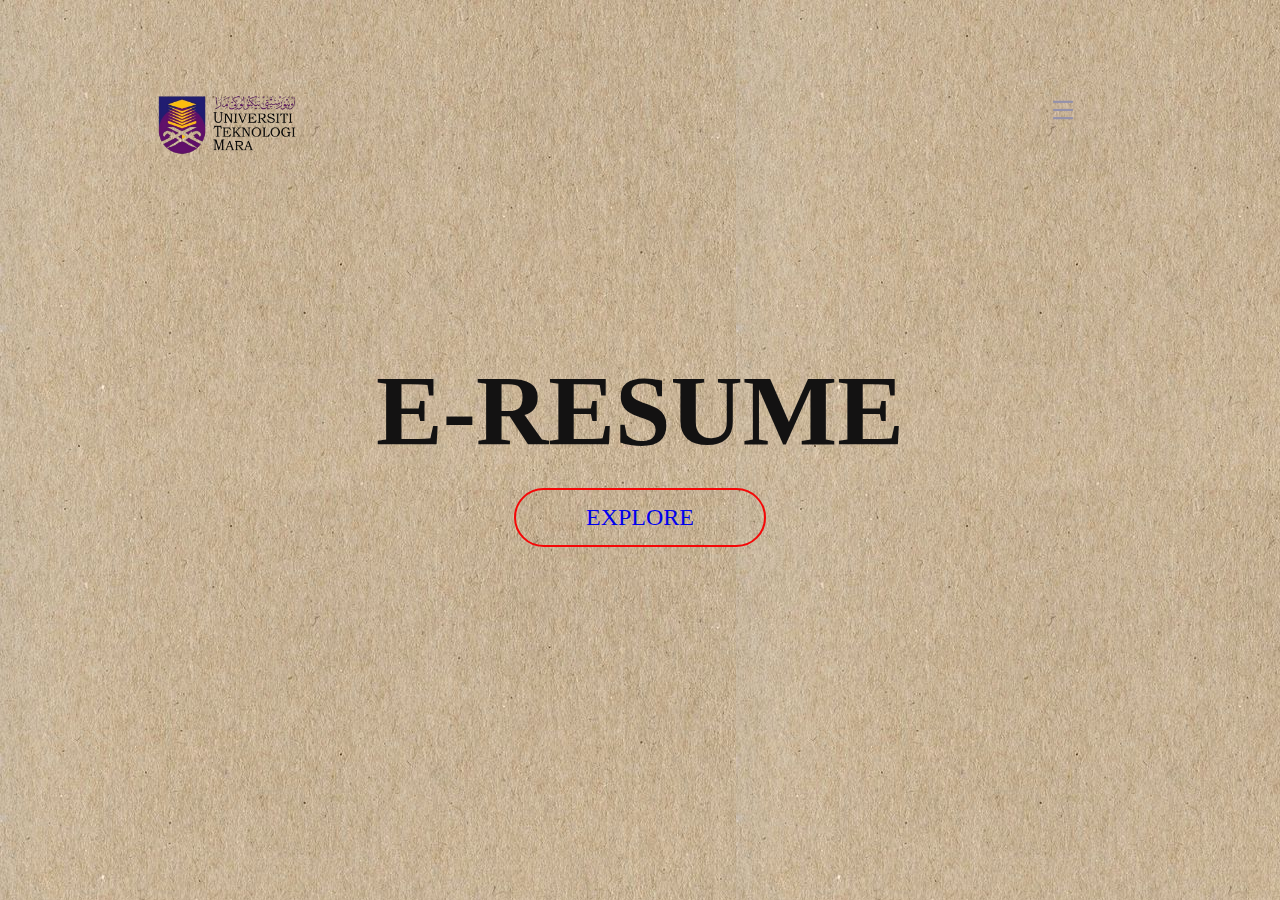
<file: index.html>
<!DOCTYPE html>
<html>
    <head>
        <meta charset="UTF-8">
        <meta http-equiv="X-UA-Compatible" content="width=device-width,initial scale=1.0">
        <title>E-RESUME</title>
        <link rel="stylesheet" href="style2.0.css">
    </head>
    <body>
            <div class="hero">
                               <nav>
                    <img src="logo uitm.png" alt="UiTM Logo" class="logo">
                    <img src="Hamburger_like_menu_flat_color_icon-removebg-preview.png" alt="Menu pic" class="menu">
                </nav>
                <div class="content">
                    <h1>E-RESUME</h1>
                    <a href="frame.html">EXPLORE</a>
                    
                    
                </div>
            </div>
        </div>
        

    </body>
</html>
</file>
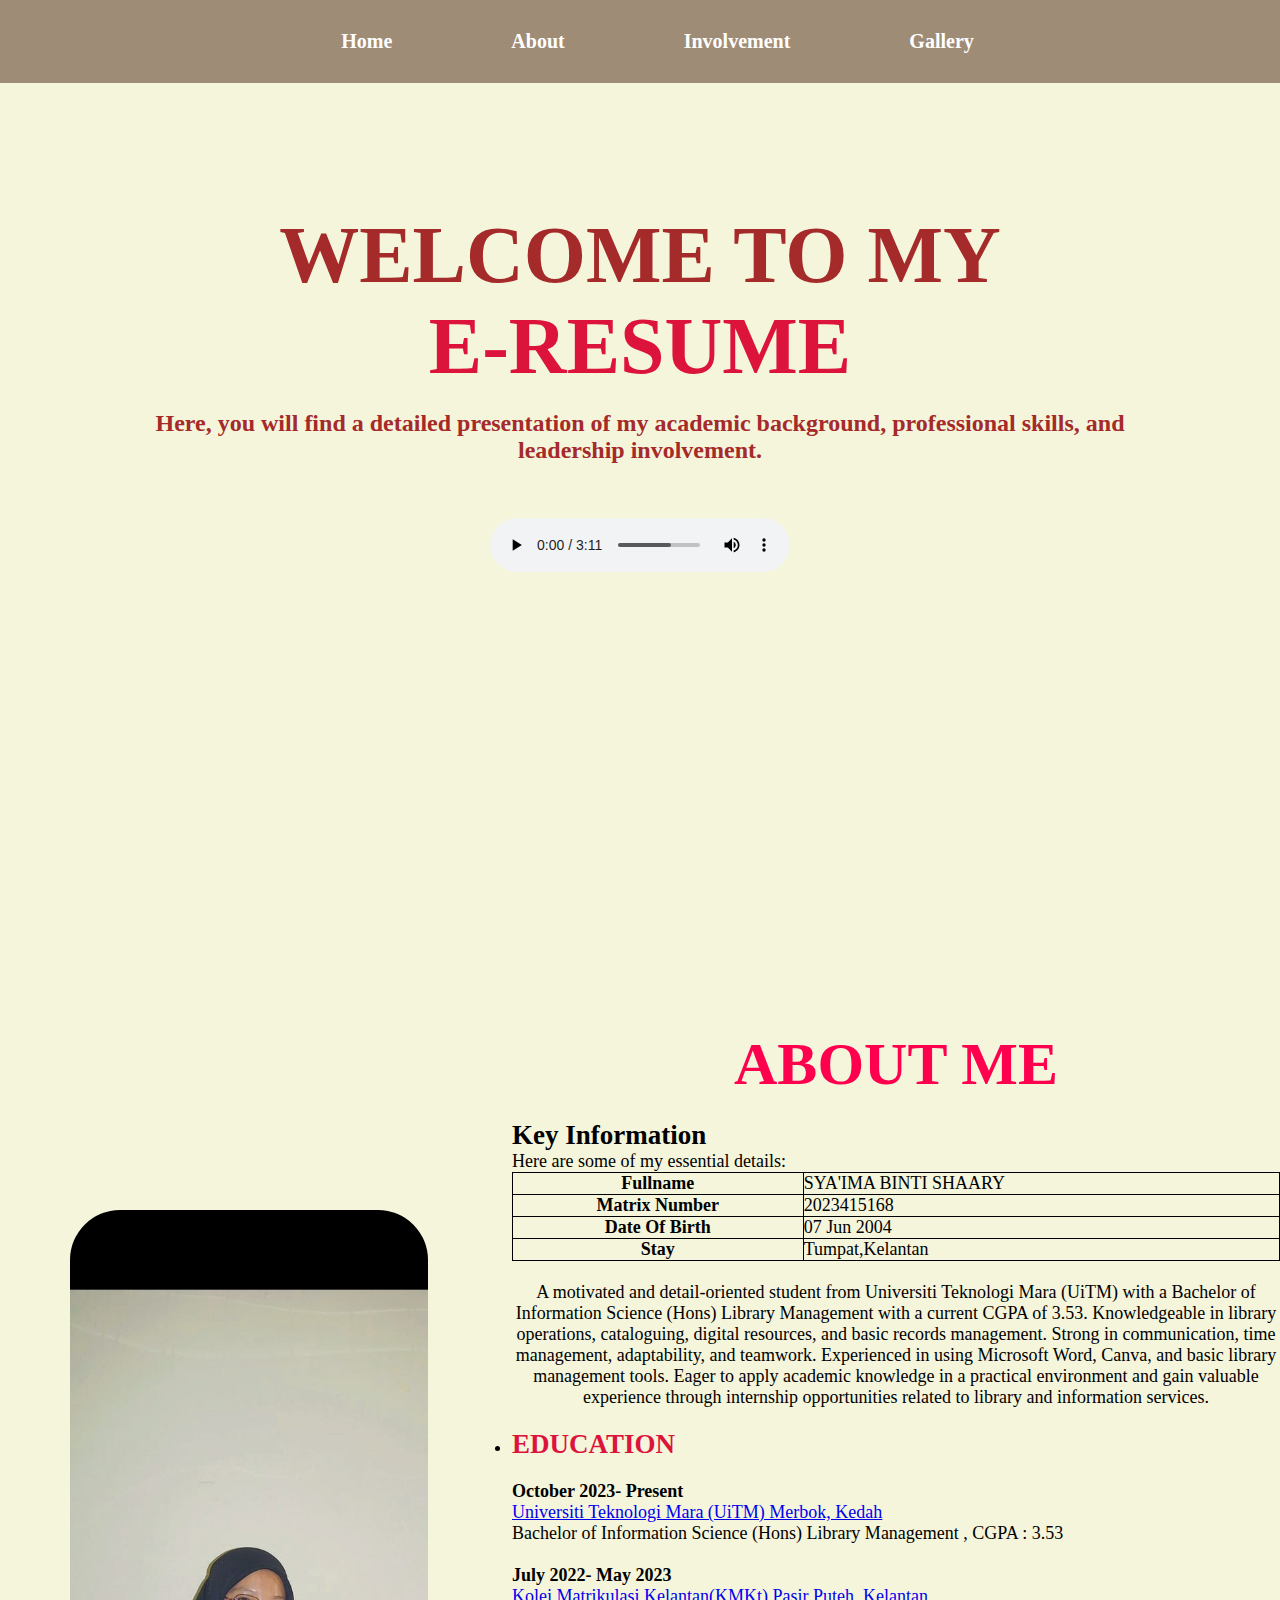
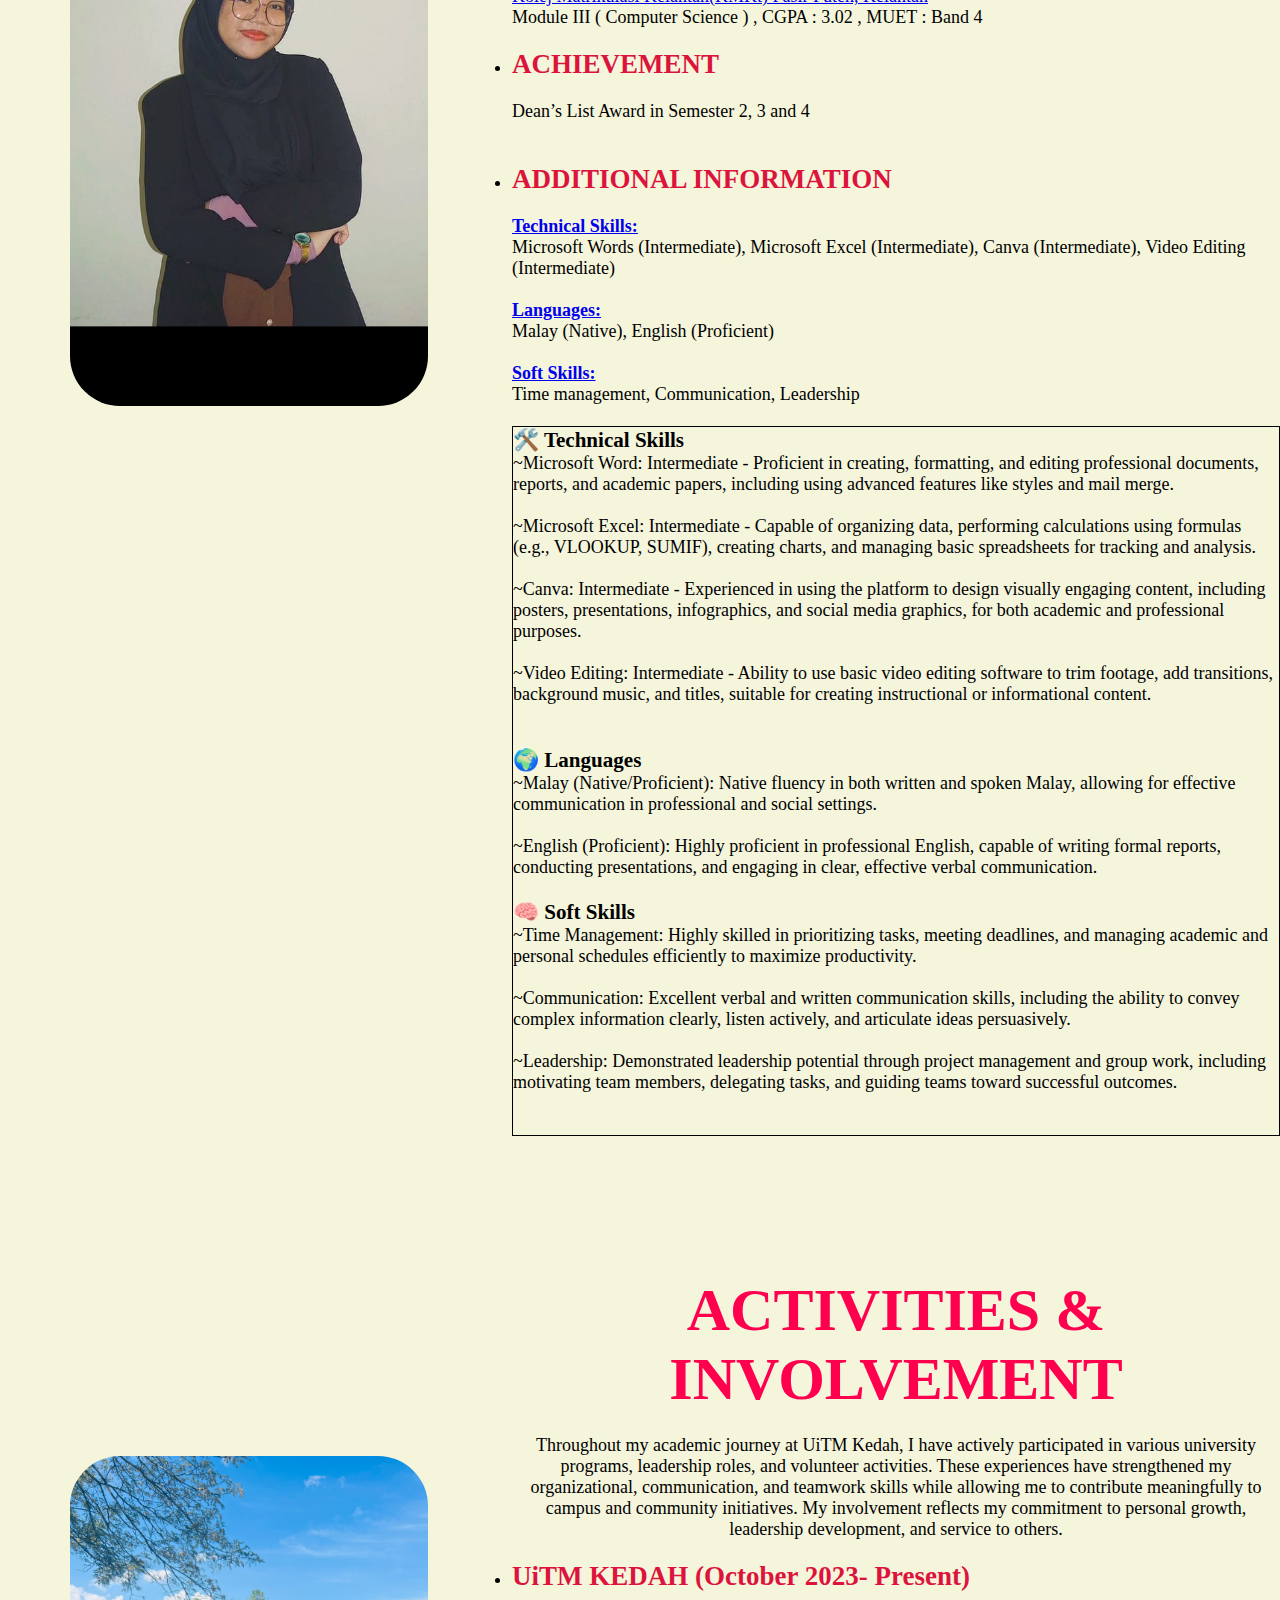
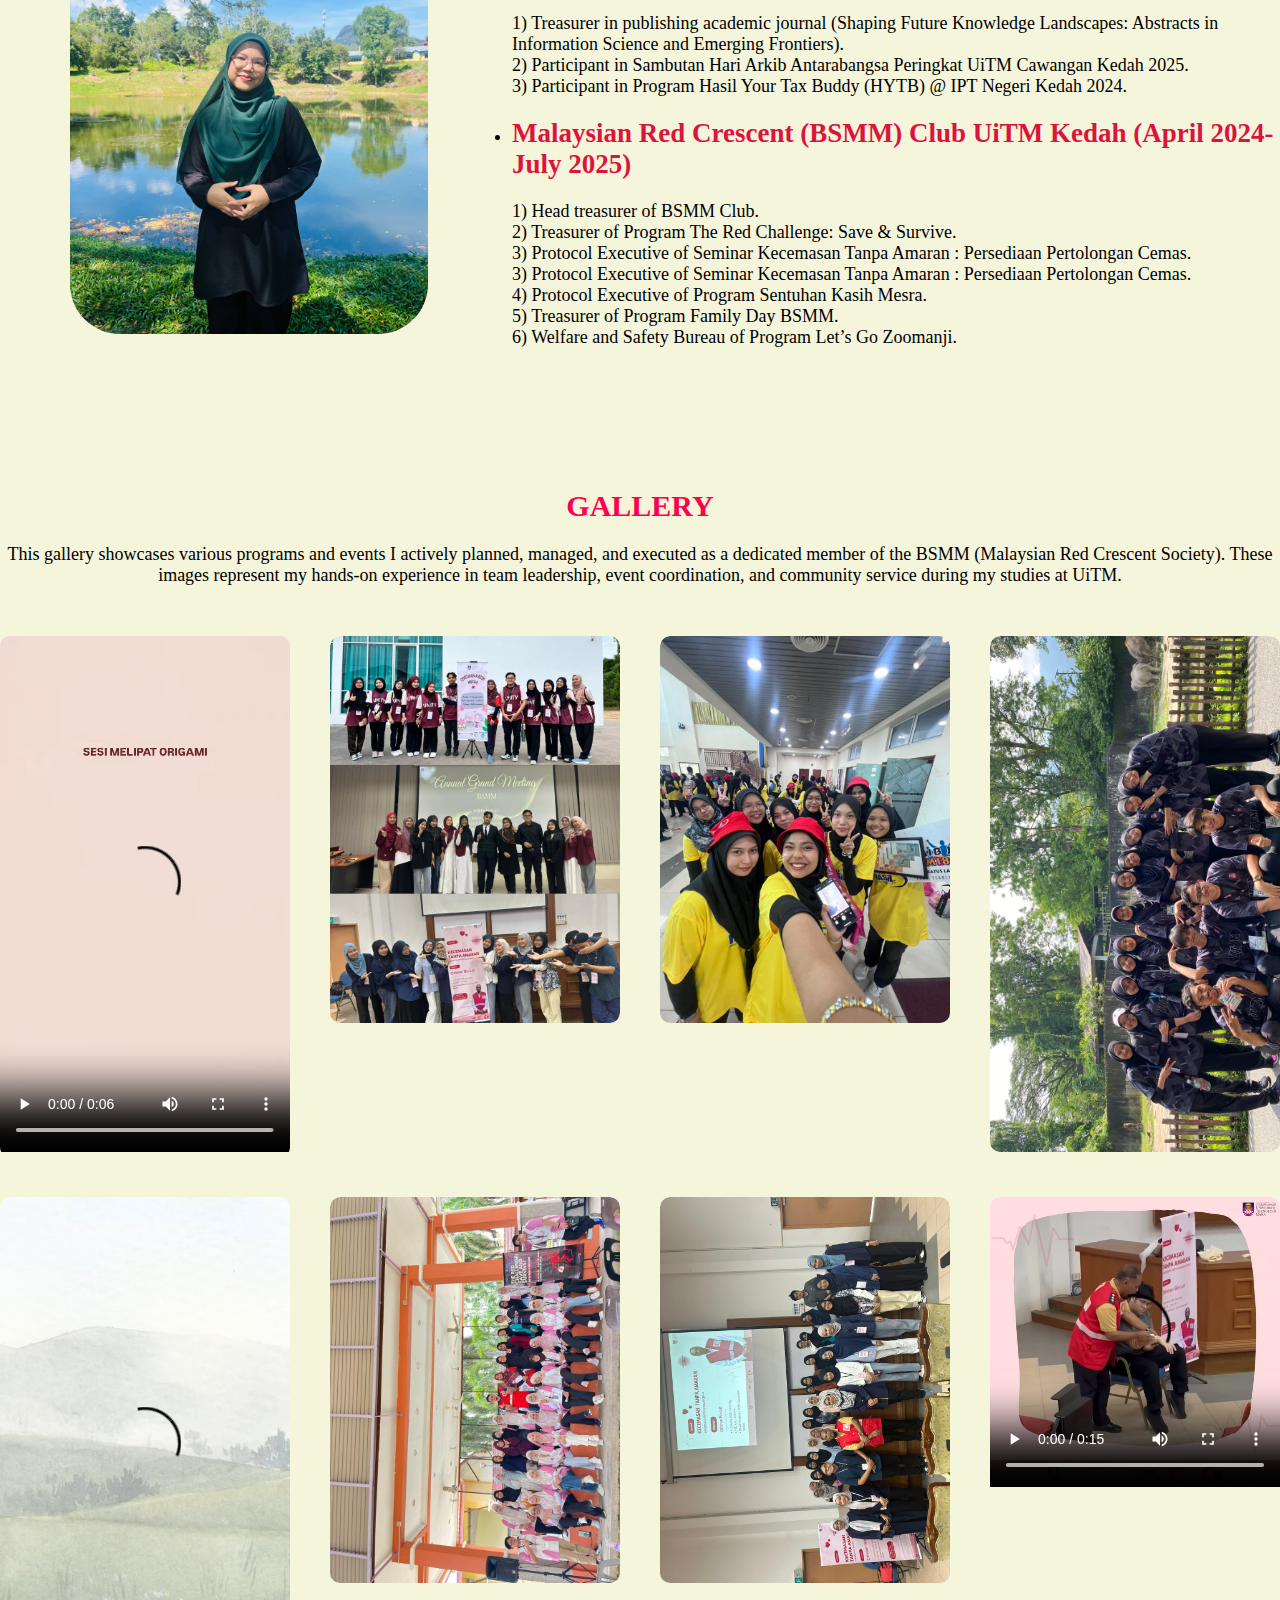
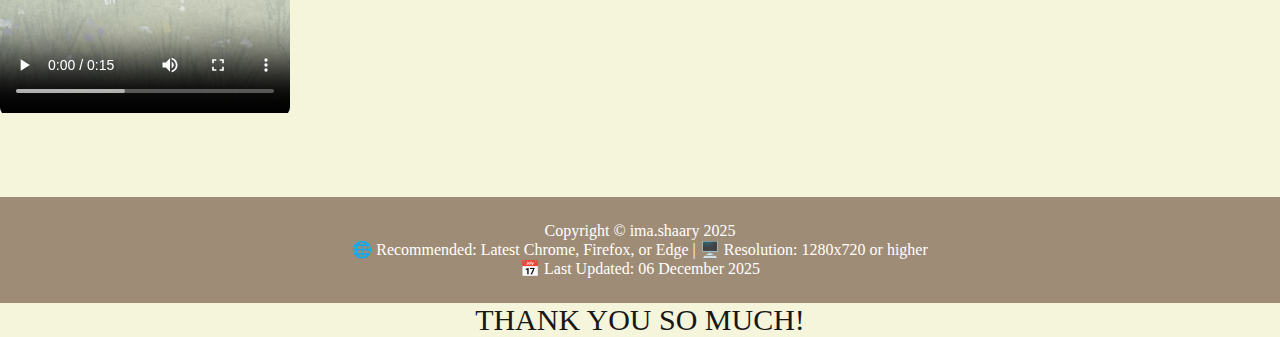
<file: content.html>
<!DOCTYPE html>
<html>
    <head>
        <meta charset="UTF-8">
        <meta http-equiv="X-UA-Compatible" content="width=device-width,initial scale=1.0">
        <title>SYA'IMA SHAARY</title>
        <link rel="stylesheet" href="style.css">
    </head>
    <body>
    
        <div id="header">
            <div class="hero">
                <nav class="navbar">
                     <ul>
                        <li><a href="#header">Home</a></li>
                        <li><a href="#about">About</a></li>
                        <li><a href="#summary">Involvement</a></li>
                        <li><a href="#gallery">Gallery</a></li>
                      </ul>
                   
                    </nav>

                <div class="row">
                    <div class="col">
                        <h1><center>WELCOME TO MY <br><span>E-RESUME</span></center></h1><br>
<h2><center>Here, you will find a detailed presentation of my academic background, professional skills, and leadership involvement.</center></h2>
                       
                    </div>
                 </div>
               
                    <br /><br /><br />
<center>
                      <audio controls>
                      <source src="SpotifyMate.com - L'amore dice ciao (From _La matriarca - The Libertine_) - Main Titles - Armando Trovajoli.mp3" type="audio/mp4">
                      </audio>
                </center>

            </div>
        </div>
      
         <!--------------about-------------->
        <div id="about">
            <div class="container">
                <div class="row">
                    <div class="about-col-1">
                       <center><img src="imaa.jpg" alt="formal picture"></center>
                    </div>
                    <div class="about-col-2">
                        <h1 class="sub-tittle">ABOUT ME</h1><br>
<style>
table, th, td {
  border: 1px solid black;
  border-collapse: collapse;
}
</style>
<h2>Key Information</h2>

<p>Here are some of my essential details:</p>

<table style="width:100%">
  <tr>
    <th>Fullname</th>
    <td>SYA'IMA BINTI SHAARY</td>
     </tr>
  <tr>
    <th>Matrix Number</th>
    <td>2023415168</td>
     </tr>
  <tr>
    <th>Date Of Birth</th>  
    <td>07 Jun 2004</td>
      </tr>
 <tr>
    <th>Stay</th>  
    <td>Tumpat,Kelantan</td>
      </tr>

</table> <br>
                        <p><center>A motivated and detail-oriented student from Universiti Teknologi Mara (UiTM) with a Bachelor of Information Science (Hons) Library Management with a current CGPA of 3.53. Knowledgeable in library operations, cataloguing, digital resources, and basic records management. Strong in communication, time management, adaptability, and teamwork. Experienced in using Microsoft Word, Canva, and basic library management tools. Eager to apply academic knowledge in a
practical environment and gain valuable experience through internship opportunities related to library and information services.
                        </center></p>
                        <br>
                                  <ul>
                                <li><span><h2>EDUCATION</h2></span><br><b>October 2023- Present</b><br><a href="https://kedah.uitm.edu.my/" title="Let's Explore!" target="_blank">Universiti Teknologi Mara (UiTM) Merbok, Kedah</a><br>Bachelor of Information Science (Hons) Library Management , CGPA : 3.53 <br><br><b>July 2022- May 2023</b><br><a href="https://www.kmkt.matrik.edu.my/" title="Let's Explore!" target="_blank">Kolej Matrikulasi Kelantan(KMKt) Pasir Puteh, Kelantan</a><br>Module III ( Computer Science ) , CGPA : 3.02 , MUET : Band 4</li><br>
 
                                <li><span><h2>ACHIEVEMENT</h2></span><br>Dean’s List Award in Semester 2, 3 and 4</li><br><br>

 <li><span><h2>ADDITIONAL INFORMATION</h2></span><br><b><a href="#technical">Technical Skills:</a></b><br>Microsoft Words (Intermediate), Microsoft Excel (Intermediate), Canva
(Intermediate), Video Editing (Intermediate) <br><br><b><a href="#languange">Languages:</a></b><br>Malay (Native), English (Proficient)<br><br><b><a href="#soft">Soft Skills:</a></b><br>Time management, Communication, Leadership
                               </li>
        
                            </ul>
                            <p>

<br>
<table width="100%">
<tr>
<td>

<h3 id="technical">🛠️ Technical Skills</h3>
<p>~Microsoft Word: Intermediate - Proficient in creating, formatting, and editing professional documents, reports, and academic papers, including using advanced features like styles and mail merge.<br><br>

~Microsoft Excel: Intermediate - Capable of organizing data, performing calculations using formulas (e.g., VLOOKUP, SUMIF), creating charts, and managing basic spreadsheets for tracking and analysis.<br><br>

~Canva: Intermediate - Experienced in using the platform to design visually engaging content, including posters, presentations, infographics, and social media graphics, for both academic and professional purposes.<br><br>

~Video Editing: Intermediate - Ability to use basic video editing software to trim footage, add transitions, background music, and titles, suitable for creating instructional or informational content.</p><br><br>

<h3 id="languange">🌍 Languages</h3>
<p>~Malay (Native/Proficient): Native fluency in both written and spoken Malay, allowing for effective communication in professional and social settings.<br><br>

~English (Proficient): Highly proficient in professional English, capable of writing formal reports, conducting presentations, and engaging in clear, effective verbal communication.<br><br></p>

<h3 id="soft">🧠 Soft Skills</h3>
<p>~Time Management: Highly skilled in prioritizing tasks, meeting deadlines, and managing academic and personal schedules efficiently to maximize productivity.<br><br>

~Communication: Excellent verbal and written communication skills, including the ability to convey complex information clearly, listen actively, and articulate ideas persuasively.<br><br>

~Leadership: Demonstrated leadership potential through project management and group work, including motivating team members, delegating tasks, and guiding teams toward successful outcomes.</p><br><br>



</td>
</tr>
</table>


</p>
                   </div>
                </div>
            </div>
        </div>


<!--------------involvement-------------->
        <div id="summary">
              <div class="container">
                <div class="row">
                    <div class="about-col-1">
                       <center><img src="me.jpg" alt="formal picture"></center>
                    </div>
                    <div class="about-col-2">
                        <h1 class="sub-tittle">ACTIVITIES & INVOLVEMENT</h1><br>

                        <p><center>Throughout my academic journey at UiTM Kedah, I have actively participated in various university programs, leadership roles, and volunteer activities. These experiences have strengthened my organizational, communication, and teamwork skills while allowing me to contribute meaningfully to campus and community initiatives. My involvement reflects my commitment to personal growth, leadership development, and service to others.

                        </center></p>
                        <br>
                                  <ul>
                                <li><span><h2>UiTM KEDAH (October 2023- Present)</h2></span><br>1) Treasurer in publishing academic journal (Shaping Future Knowledge Landscapes: Abstracts in Information Science and Emerging Frontiers).<br>2) Participant in Sambutan Hari Arkib Antarabangsa Peringkat UiTM Cawangan Kedah 2025.<br>3) Participant in Program Hasil Your Tax Buddy (HYTB) @ IPT Negeri Kedah 2024.</li><br>

 <li><span><h2>Malaysian Red Crescent (BSMM) Club UiTM Kedah (April 2024- July 2025)</h2></span><br>1) Head treasurer of BSMM Club.<br>2) Treasurer of Program The Red Challenge: Save & Survive.<br>3) Protocol Executive of Seminar Kecemasan Tanpa Amaran : Persediaan Pertolongan Cemas.<br>3) Protocol Executive of Seminar Kecemasan Tanpa Amaran : Persediaan Pertolongan Cemas.<br>4) Protocol Executive of Program Sentuhan Kasih Mesra.<br>5) Treasurer of Program Family Day BSMM.<br>6) Welfare and Safety Bureau of Program Let’s Go Zoomanji.</li><br>

                                       
                            </ul>

                                            </div>
                </div>
            </div>
        </div>







        <!--------------gallery-------------->
        <div id="gallery">
            <div class="container">
                <h1 class="sub-title">GALLERY</h1><br>

                        <p><center>This gallery showcases various programs and events I actively planned, managed, and executed as a dedicated member of the BSMM (Malaysian Red Crescent Society). These images represent my hands-on experience in team leadership, event coordination, and community service during my studies at UiTM.

                        </center></p>

            <div class="pic-list">
                  <div class="pic">
                    <video style="width: 100%;" src="SKM.mp4" controls/></video>
                </div>

                <div class="pic">
                    <img src="bsmm.jpg" alt="Members of BSMM Kedah">
                    <div class="layer">
                        <h3>BSMM</h3>
                        <p>A few programmed conducted by BSMM UiTM Kedah.
                        </p>
                    </div>
                </div>
                                <div class="pic">
                    <img src="hytb4.jpg" alt="HYTB Programme">
                    <div class="layer">
                        <h3>HYTB Programme</h3>
                        <p>A programme by LHDN NEGERI KEDAH                        </p>
                    </div>
                </div>
                <div class="pic">
                    <img src="zoo.jpg" alt="BSMM x JPK MASRIA">
                    <div class="layer">
                        <h3>BSMM x JPK MASRIA</h3>
                        <p>A collaboration programme with JPK                         </p>
                    </div>
                </div>
 <div class="pic">
                    <video style="width: 100%;" src="zoomanji.mp4" controls/></video>
                </div>

                               <div class="pic">
                    <img src="exploraceBSMM.jpg" alt="BSMM Programme">
                    <div class="layer">
                        <h3>BSMM</h3>
                        <p>The Red Challenge: Save & Survive Programme.
                        </p>
                    </div>
                </div>
                                <div class="pic">
                    <img src="seminar.jpg" alt="BSMM Seminar">
                    <div class="layer">
                        <h3>SEMINAR: KECEMASAN TANPA AMARAN</h3>
                        <p>By Encik Othman Bin Lat.
                        </p>
                    </div>
                </div>
                                                              <div class="pic">
                    <video style="width: 100%;" src="seminar.mp4" controls/></video>
                </div>
                           </div>
            </div>
        </div>
        <!--------------copyright & footer-------------->
                    <div class="copyright">
                <p>Copyright &copy; ima.shaary 2025</p>
 <p>
                🌐 Recommended: Latest Chrome, Firefox, or Edge |
                🖥️ Resolution: 1280x720 or higher
            </p>
            <p class="last-updated">
                📅 Last Updated: 06 December 2025
            </p>
                                   
            </div>
       

        
        

                <footer class="foot">
 <p>
                           THANK YOU SO MUCH!
          </footer>
    </body>
</html>
</file>
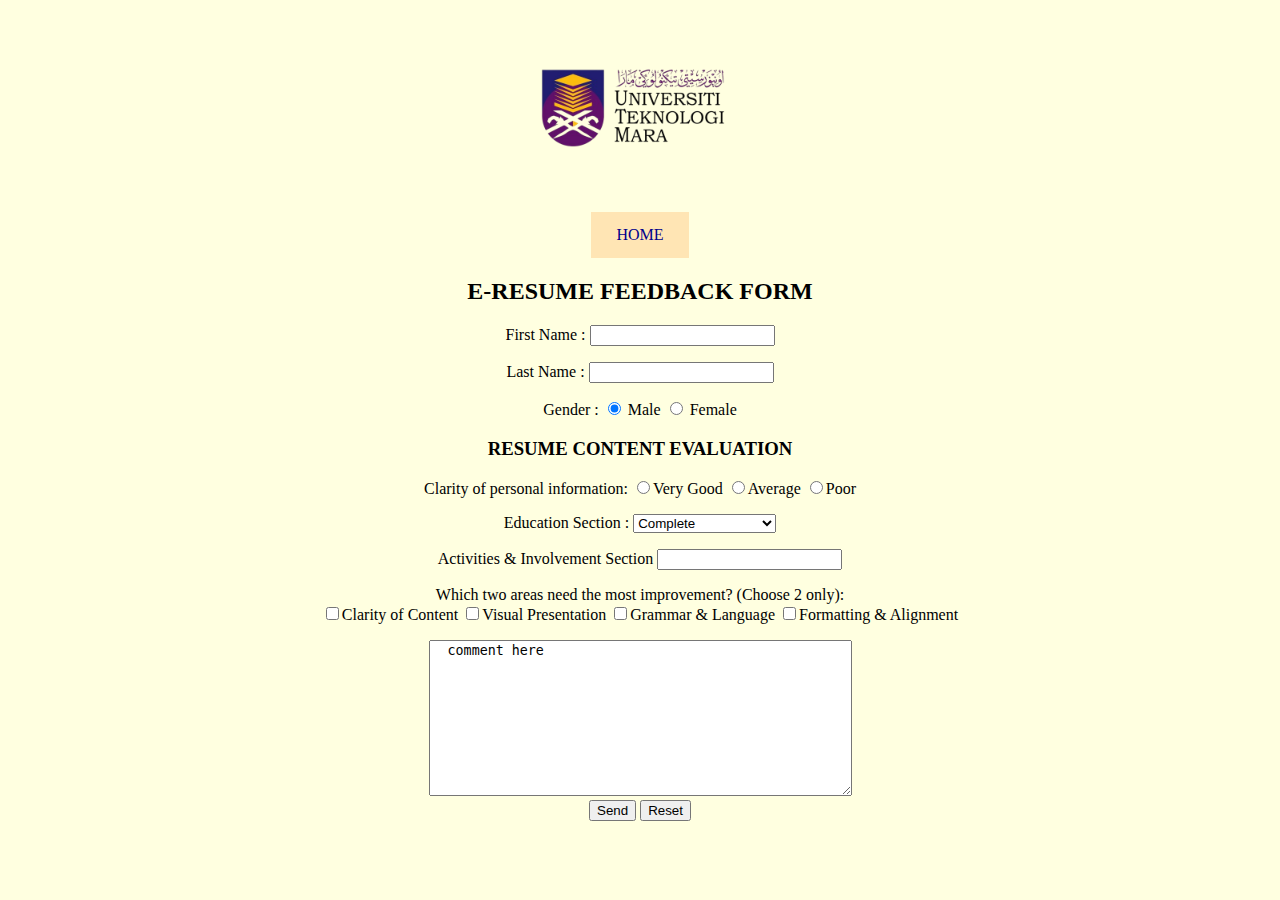
<file: form.html>
<!DOCTYPE html>
<html>
<head>
<title>FEEDBACK FORM</title>
</head>
<body>
<center>
<img src="logo uitm.png" alt="UiTM Logo" style="width:200px;height:200px;margin-right:15px;">
<style>
a:link, a:visited {
  background-color: #FFE5B4;
  color: darkblue;
  padding: 14px 25px;
  text-align: center;
  text-decoration: none;
  display: inline-block;
}

a:hover, a:active {
  background-color: #FFE5B4;
}
</style>
</head>
<body>
<center>
<a href="frame.html">HOME</a>

<a:link, a:visited {
  background-color: #FFE5B4;
  color: darkblue;
  padding: 14px 25px;
  text-align: center;
  text-decoration: none;
  display: inline-block;
}

a:hover, a:active {
  background-color: #FFE5B4;
}
</style>
</head>
<body>

<h2><b>E-RESUME FEEDBACK FORM</H2></b>

<body bgcolor= "LightYellow">
<form action ="MAIL TO:syaimashaary.ima@gmail.com" method="post" encypte="text/plain">
<p>
<form>
  First Name :
  <input type="text" name="first name" required>
  <p>
  Last Name :
  <input type="text" name="last name" required>
  <p>
  Gender :
  <input type="radio" name="gender" value="male" checked> Male
  <input type="radio" name="gender" value="female"> Female
  
<h3><b>RESUME CONTENT EVALUATION</b></h3>
 Clarity of personal information:
  <input type="radio" name="copi" value="Very Good">Very Good
  <input type="radio" name="copi" value="Average">Average
  <input type="radio" name="copi" value="Poor">Poor
 <p>
 Education Section : <select id= "es" name="es">
  <option value complete"> Complete</option>
  <option value good">Good</option>
  <option value needs improvement">Needs Improvement</option>
  </select>
<p>
 Activities & Involvement Section <input list="ais" name="ais">
 <datalist id="ais">
   <option value="Well Structured">
   <option value="Acceptable">
   <option value="Lacking">
   </datalist>
<p>
Which two areas need the most improvement? (Choose 2 only):
<br>
  <input type="checkbox" name="copi" value="Clarity of Content">Clarity of Content
  <input type="checkbox" name="copi" value="Visual Presentation">Visual Presentation
  <input type="checkbox" name="copi" value="Grammar & Language">Grammar & Language
  <input type="checkbox" name="copi" value="Formatting & Alignment">Formatting & Alignment

 <p>

  <textarea name"comment" rows="10" cols="50">
  comment here
  </textarea><br>

<input type="submit" value="Send">
<input type="reset" value="Reset">

</center>
</body>
</html>
</file>
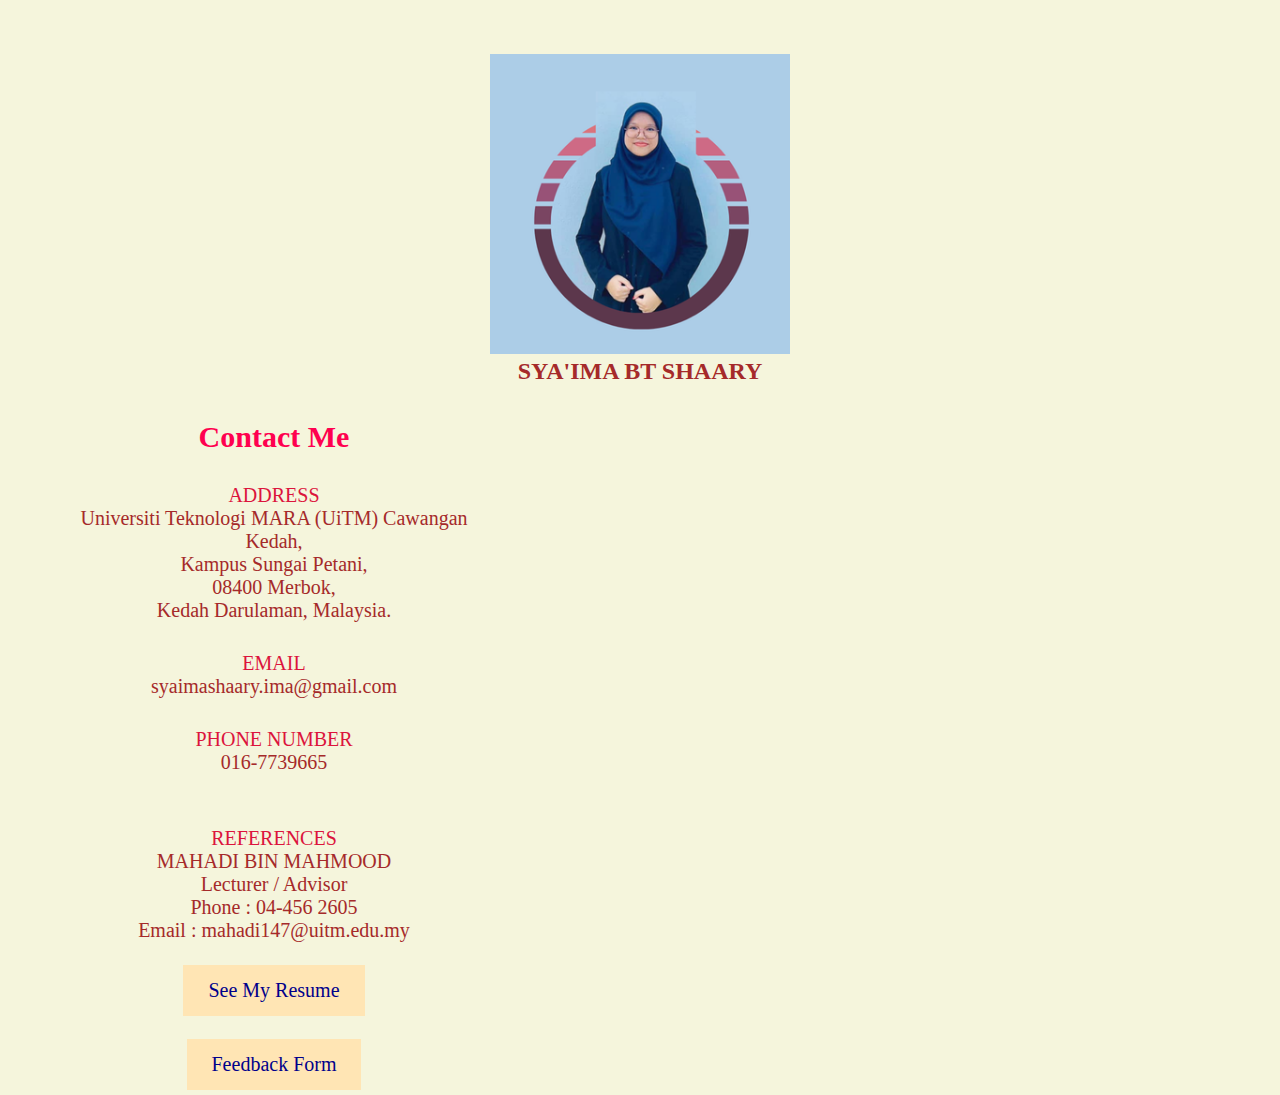
<file: menu.html>
<!DOCTYPE html>
<html>
    <head>
        <meta charset="UTF-8">
        <meta http-equiv="X-UA-Compatible" content="width=device-width,initial scale=1.0">
        <title>SYA'IMA SHAARY</title>
        <link rel="stylesheet" href="style.css">
    </head>
    <body>
<br>
<br>
<br>
<center><img src="formal pic e-resume.png" alt="formal picture" style="width:300px;height:180;"></center>
<center><h2>SYA'IMA BT SHAARY</h2><center>

<div id="contact">
            <div class="container">
                <div class="row">
                    <div class="contact-left">
                        <h1 class="sub-title">Contact Me</h1>
                        <p><span>ADDRESS</span><br>Universiti Teknologi MARA (UiTM) Cawangan Kedah,<br>
                            Kampus Sungai Petani,<br>08400 Merbok,<br>Kedah Darulaman, Malaysia.</p>
                        <p><span>EMAIL</span><br>syaimashaary.ima@gmail.com</p>
                        <p><span>PHONE NUMBER</span><br>016-7739665</p><br>
                        <p><span>REFERENCES</span><br>MAHADI BIN MAHMOOD<br>Lecturer / Advisor<br>Phone : 04-456 2605<br>Email : mahadi147@uitm.edu.my</p><br>

<style>
a:link, a:visited {
  background-color: #FFE5B4;
  color: darkblue;
  padding: 14px 25px;
  text-align: center;
  text-decoration: none;
  display: inline-block;
}

a:hover, a:active {
  background-color: #FFE5B4;
}
</style>
</head>
<body>
<center>
<a href="resume.html" target="_blank" >See My Resume</a>

<a:link, a:visited {
  background-color: #FFE5B4;
  color: darkblue;
  padding: 14px 25px;
  text-align: center;
  text-decoration: none;
  display: inline-block;
}

a:hover, a:active {
  background-color: #FFE5B4;
}
</style>
</head>
<body>
<br><br>
<a href="form.html"  target="_blank">Feedback Form</a>
</center>

                                            </div>
 </div>

 </div>

 </div>





</body>
</html>
</file>
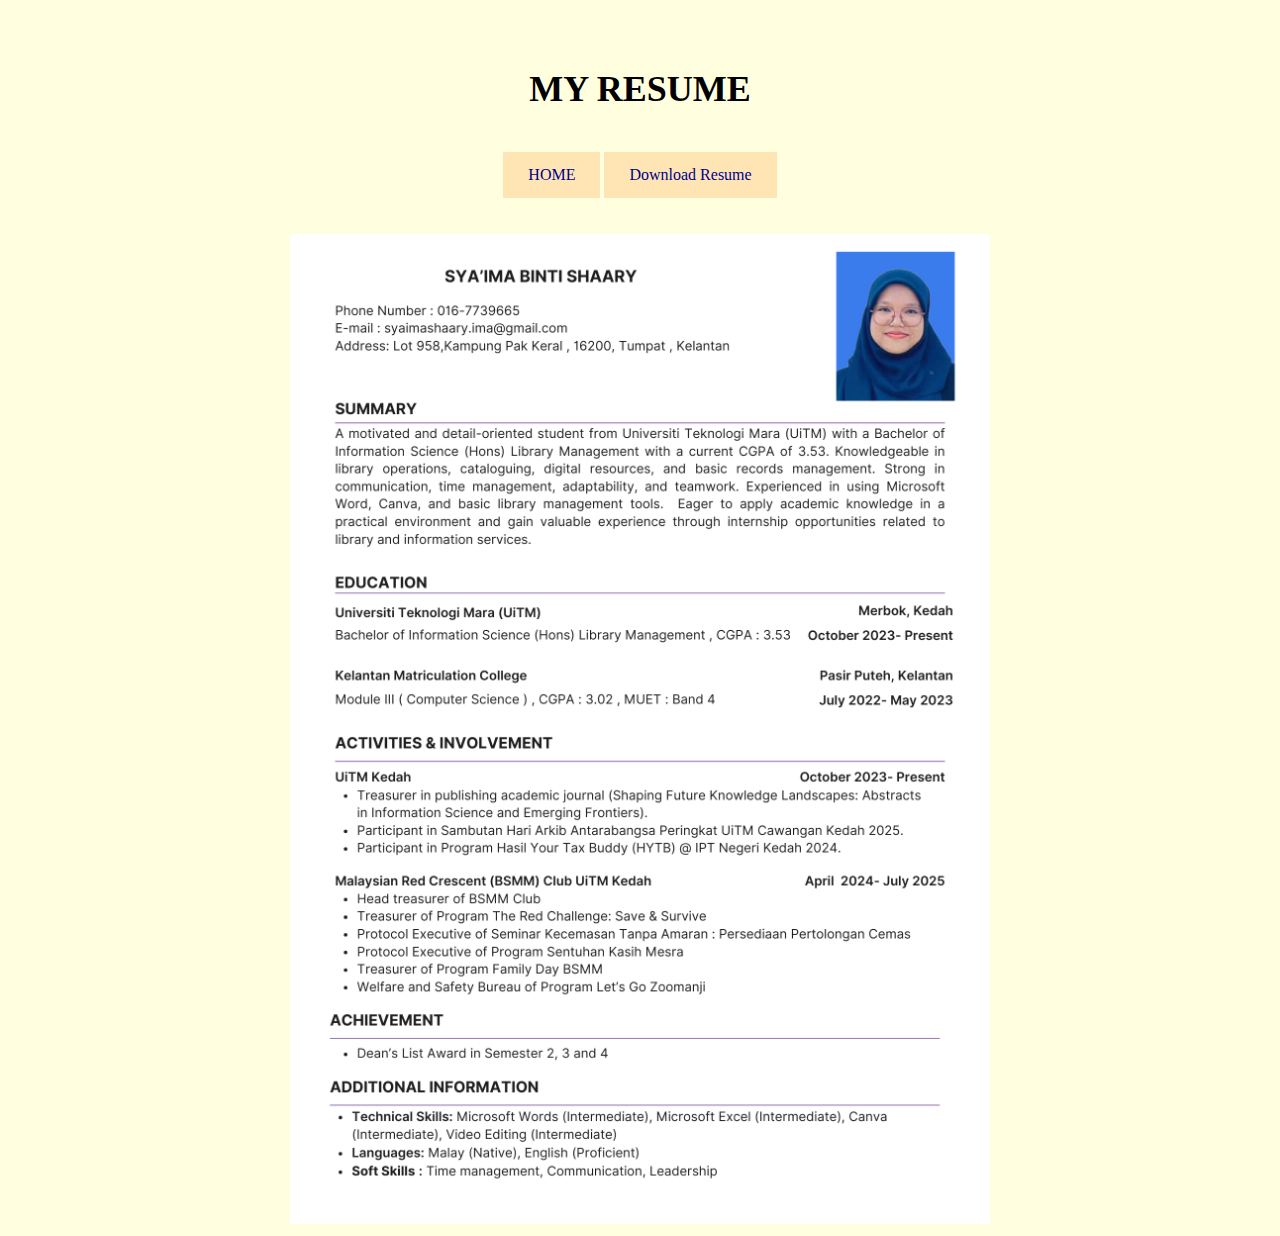
<file: resume.html>
<!DOCTYPE html>
<html>
<head>
<title>resume</title>

</head>

<body bgcolor="LightYellow">

<br>
<br>
<h1 style="color:black;font-size:36px;font-family:elephant;text-align:center;">MY RESUME</h1>
<br>


<style>
a:link, a:visited {
  background-color: #FFE5B4;
  color: darkblue;
  padding: 14px 25px;
  text-align: center;
  text-decoration: none;
  display: inline-block;
}

a:hover, a:active {
  background-color: #FFE5B4;
}
</style>
</head>
<body>
<center>
<a href="frame.html" >HOME</a>

<a:link, a:visited {
  background-color: #FFE5B4;
  color: darkblue;
  padding: 14px 25px;
  text-align: center;
  text-decoration: none;
  display: inline-block;
}

a:hover, a:active {
  background-color: #FFE5B4;
}
</style>
</head>
<body>

<a href="SYA'IMA BT SHAARY (2023415168) RESUME.pdf"  target="_blank">Download Resume</a>
</center>
<br>
<br>
<center><img src="INTERNNN.png" alt="resume picture" style="width:700px;height:700;"></center>


</body>
</html>
</file>
<file: style2.0.css>
*{
    margin: 0;
    padding: 0;
    font-family: 'Poppins','sans-serif';
    box-sizing: border-box;
}
.hero{
    width: 100%;
    height: 100vh;
    background-image:url(background.jpg);
    position: relative;
    padding: 0 5%;
    display: flex;
    align-items: center;
    justify-content: center;
}
nav{
    width: 100%;
    position: absolute;
    top: 0;
    left: 0;
    padding: 20px 8%;
    display: flex;
    align-items: center;
    justify-content: space-between;
}
nav .logo{
    width: 150px;
    margin-left: 50px;
    margin-top: 30px;
}
nav .menu{
    width: 50px;
    margin-right: 90px;    
}
.content{
    text-align: center;
}
.content h1{
    font-size: 100px;
    color: rgb(19, 18, 18);
    font-weight: 600;
}
.content a{
    text-decoration: none;
    display: inline-block;
    color: black(255, 255, 255);
    font-size: 24px;
    border: 2px solid rgb(245, 7, 7);
    padding: 14px 70px;
    border-radius: 50px;
    margin-top: 20px;
}
</file>
<file: style.css>
*{
    margin: 0;
    padding: 0;
    font-family: 'Poppins','sans-serif';
    box-sizing: border-box;
}
html{
    scroll-behavior: smooth;
}
body{
    background: #F5F5DC;
    color: #A52A2A;
}
#header{
    padding: -20px 0;
}
.hero{
    width: 100%;
    height: 100vh;
    padding: 20px 10%;
}
nav{
    width: 100%;
    display: flex;
    align-items: center;
    justify-content: space-between;
    position: fixed;
    top: 0;
    left: 0;
    background: #9F8C76;
    z-index: 100;
    
}

nav ul{
    flex: 1;
    text-align: center;
    
}
nav ul li{
    list-style: none;
    display: inline-block;
    margin: 30px 20px;
}
nav ul li a{
    text-decoration: none;
    color: #fff;
    font-weight: 700;
    position: relative;
    padding: 20px;
    font-size: 20px;
    margin-left: 35px;
    transition: 0.3s;
}
nav ul li a::before{
    content: '';
    width: 100%;
    height: 0px;
    background: #5C4033;
    position: absolute;
    z-index: -1;
    left: 0;
    bottom: -5px;
    border-top-left-radius: 8px;
    border-bottom-right-radius: 8px;
    transition: height 0.5s;

}

nav ul li a:hover::before{
    height: 85px;
}
.row{
    display: flex;
    flex-wrap: wrap;
}



.col h1{
    margin-top: 190px;
    font-size: 80px;
    font-weight: 800;
    font-family: 'Trebuchet MS';
}
span{
    color: crimson;
}



/*-----------about----------*/
#about{
    padding: 10px 0;
    color: #000;
    font-size: 18px;
}
.row{
    display: flex;
    justify-content: space-between;
    flex-wrap: wrap;
}
.about-col-1{
    flex-basis: 35%;
}
.about-col-1 img{
    width: 80%;
    border-radius: 50px;
    margin-top: 100px;
   margin-left: 50px;
}
.about-col-2{
    flex-basis: 60%;
    margin-top: 110px;
}
.sub-tittle{
    margin-top: 10px;
    font-size: 60px;
    font-family: 'Times New Roman', Times, serif;
    text-align: center;
    color: #fff;
}
.sub-titles{
    font-size: 60px;
    font-weight: 600;
    color: #fff;
    
}

/*-----------involvement----------*/
#summary{
    padding: 10px 0;
    color: #000;
    font-size: 18px;
}
.row{
    display: flex;
    justify-content: space-between;
    flex-wrap: wrap;
}
.about-col-1{
    flex-basis: 35%;
}
.about-col-1 img{
    width: 80%;
    border-radius: 50px;
    margin-top: 300px;
   margin-left: 50px;
}
.about-col-2{
    flex-basis: 60%;
    margin-top: 110px;
}
.sub-tittle{
    margin-top: 10px;
    font-size: 60px;
    font-family: 'Times New Roman', Times, serif;
    text-align: center;
    color: #ff004f;
}
.sub-titles{
    font-size: 60px;
    font-weight: 600;
    color: #fff;
    
}
.tab-titles{
    display: flex;
    margin: 20px 0 40px;
}
.tab-links{
    margin-right: 50px;
    font-size: 18px;
    font-weight: 500;
    cursor: pointer;
    position: relative;
}
.tab-links::after{
    content: '';
    width: 0;
    height: 3px;
    background: #ff004f;
    position: absolute;
    left: 0;
    bottom: -8px;
    transition: 0.5s;
}
.tab-links.active-link::after{
    width: 50%;
}
.tab-contents ul li{
    list-style: none;
    margin: 10px 0;
}
.tab-contents ul li span{
    color: #b54769;
    font-size: 14px;
}
.tab-contents{
    display: none;
}
.tab-contents.active-tab{
    display: block;
}
/*-----------gallery----------*/
#gallery{
    padding: 80px 0;
    color: #000;
    font-size: 18px;
}
.sub-title{
    margin-top: 10px;
    font-size: 600px;
    font-family: 'Times New Roman', Times, serif;
    text-align: center;
    color: #ff004f;
    font-weight: 600;
    
}

.pic-list{
    display: grid;
    grid-template-columns: repeat(auto-fit,minmax(250px,1fr));
    grid-gap: 40px;
    margin-top: 50px;
}
.pic{
    border-radius: 10px;
    position: relative;
    overflow: hidden;
}
.pic img{
    width: 100%;
    border-radius: 10px;
    display: block;
    transition: transform 0.5s;
}
.layer{
    width: 100%;
    height: 0;
    background: linear-gradient(rgba(0,0,0,0.6),#1a0109e0);
    border-radius: 10px;
    position: absolute;
    left: 0;
    bottom: 0;
    overflow: hidden;
    display: flex;
    align-items: center;
    justify-content: center;
    flex-direction: column;
    padding: 0 40px;
    text-align: center;
    font-size: 14px;
    transition: height 0.5s;
    color: #F5F5DC;
}
.layer h3{
    font-weight: 500;
    margin-bottom: 20px;
}
.pic:hover img{
    transform: scale(1.1);
}
.pic:hover .layer{
    height: 100%;
}
/*-----------contact----------*/
#contact{
    padding: 5px 0;
}
.sub-title{
    margin-top: 30px;
    font-size: 30px;
    font-family: 'Times New Roman', Times, serif;
    text-align: center;
}
.contact-left{
    flex-basis: 35%;
    font-size: 20px;
    margin-left: 50px;
}

.contact-left p{
    margin-top: 30px;
}



/*-----------footer----------*/
.copyright{
    width: 100%;
    text-align: center;
    padding: 25px 0;
    background: #9F8C76;
    font-weight: 300;
    color: #fff;
    
}


.foot{
    text-align: center;
    font-size: 30px;
    font-family: fantasy;
    color: #181717;
}
</file>
